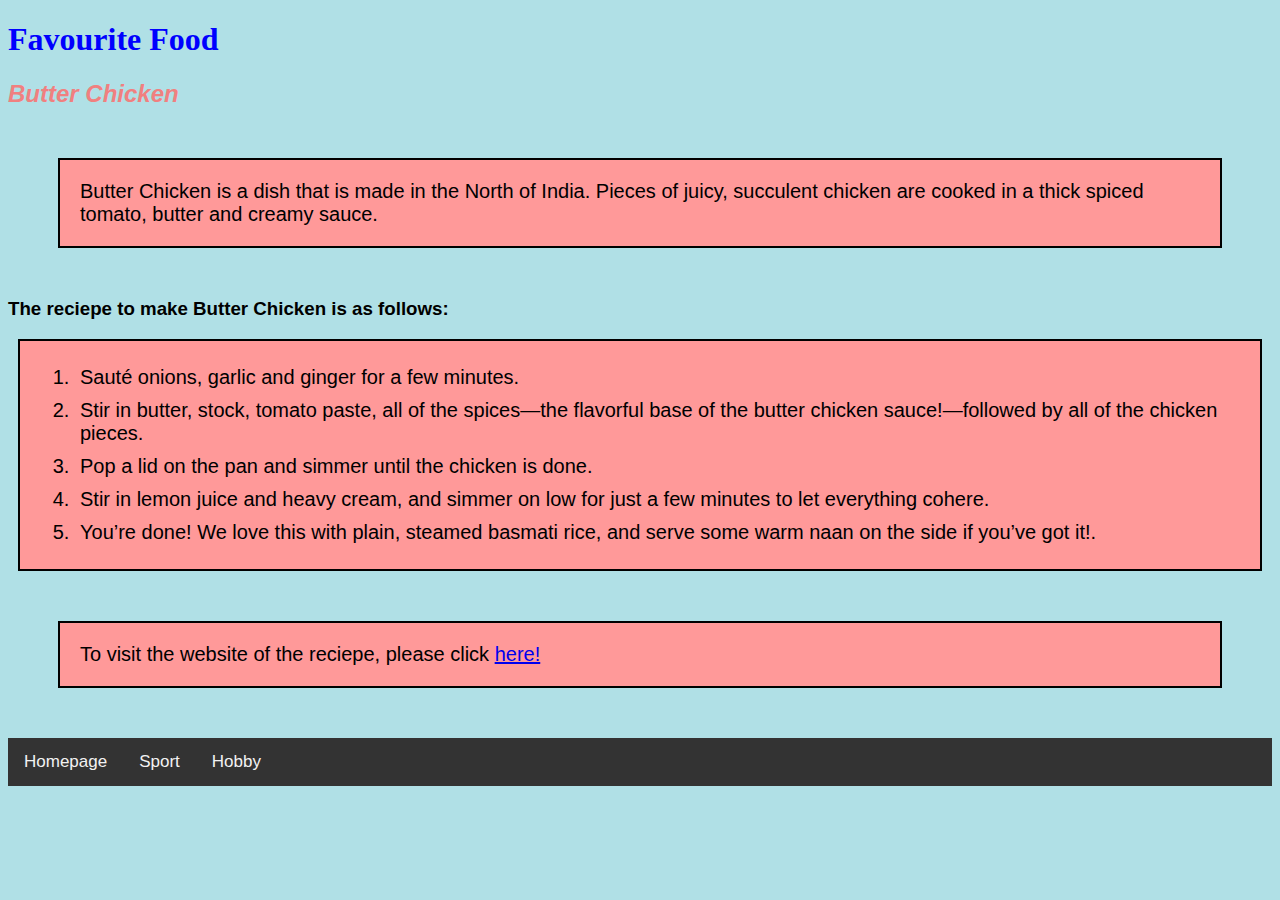
<file: favourite_food.html>
<!DOCTYPE html>
<html>
	<head>
		<title>
			Akshat Chhabra's Favourite Food
		</title>
   	 	<link rel="stylesheet" type="text/css" href="style.css">  
	</head>
	<body>
		<h1>
			Favourite Food
		</h1>
		<h2>
			Butter Chicken
		</h2>
		<p>
			Butter Chicken is a dish that is made in the North of India. 
			Pieces of juicy, succulent chicken are cooked in a thick spiced tomato, butter and
			creamy sauce.
		</p> 
		<h3>
			The reciepe to make Butter Chicken is as follows:
		</h3>
		<ol>
			<li>Sauté onions, garlic and ginger for a few minutes.</li>
			<li>Stir in butter, stock, tomato paste, all of the spices—the flavorful base of 
			    the butter chicken sauce!—followed by all of the chicken pieces.</li>
			<li>Pop a lid on the pan and simmer until the chicken is done.</li>
			<li>Stir in lemon juice and heavy cream, and simmer on low for just a few minutes 
			    to let everything cohere.</li>
			<li>You’re done! We love this with plain, steamed basmati rice, and serve some 
			    warm naan on the side if you’ve got it!.</li>
		</ol>
		<p> 
		   	To visit the website of the reciepe, please click
		   	<a href="https://themodernproper.com/stovetop-butter-chicken"> here!</a>
		</p>
	</body>
	<div class = "topnav">
  		<a href="index.html">Homepage</a> 
  		<a href="favourite_sport.html">Sport</a> 
  		<a href="favourite_hobby.html">Hobby</a> 
	</div>
</html>
</file>
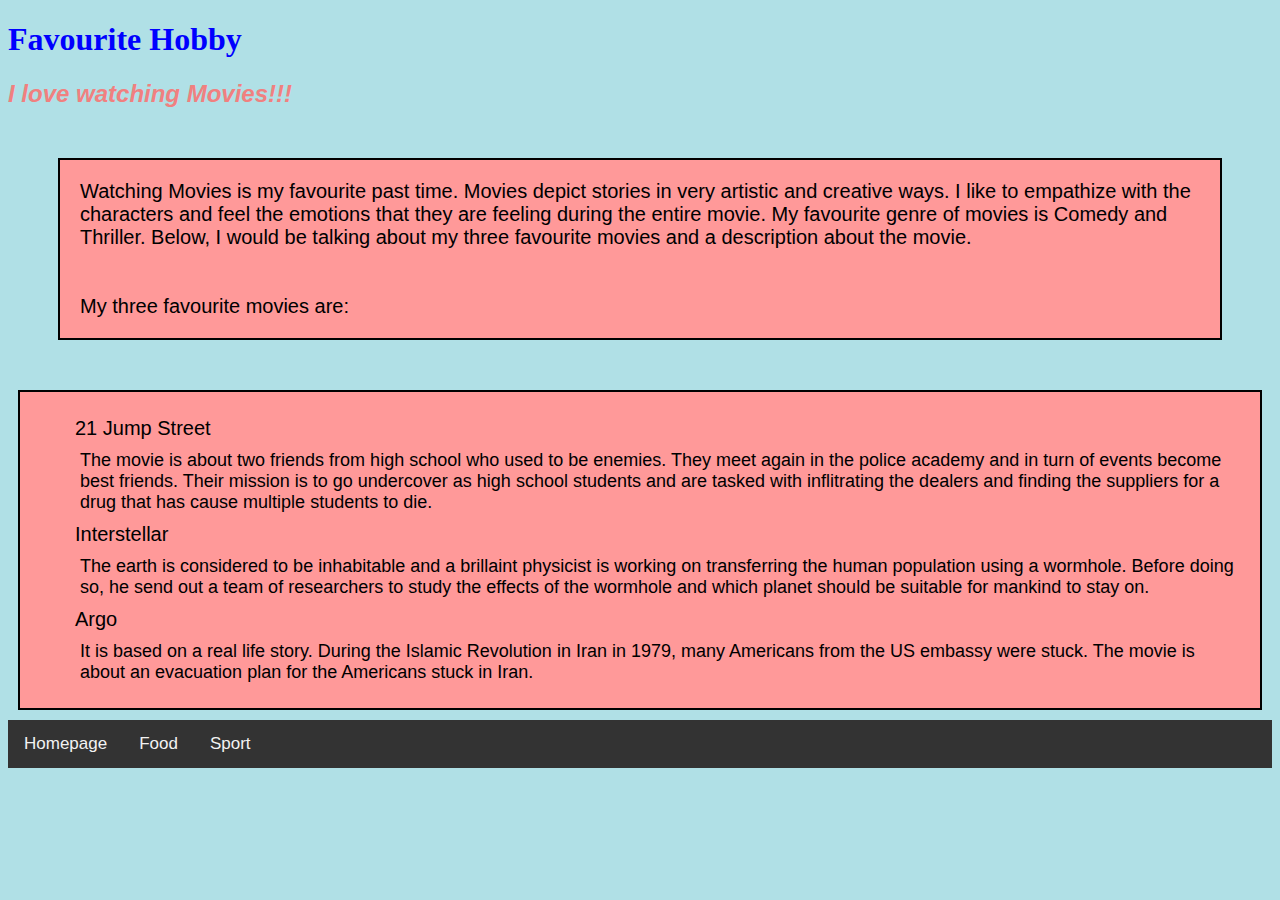
<file: favourite_hobby.html>
<!DOCTYPE html>
<html>
	<head>
		<title>
			Akshat Chhabra's Favourite Hobby
		</title>
   	 	<link rel="stylesheet" type="text/css" href="style.css">  
	</head>
	<body>
		<h1>
			Favourite Hobby
		</h1>
		<h2>
			I love watching Movies!!!
		</h2>
		<p>
			Watching Movies is my favourite past time. Movies depict stories in very artistic and creative ways. 
			I like to empathize with the characters and feel the emotions that they are feeling during the entire 
			movie. My favourite genre of movies is Comedy and Thriller. Below, I would be talking about my three 
			favourite movies and a description about the movie. 
		<br>
		<br>
		<br>    My three favourite movies are:
		</p>
		<dl>  
  			<dt>
				21 Jump Street
			</dt>  
  			<dd>
				The movie is about two friends from high school who used to be enemies. They meet again in the
				police academy and in turn of events become best friends. Their mission is to go undercover 
				as high school students and are tasked with inflitrating the dealers and finding the suppliers
				for a drug that has cause multiple students to die. 
			</dd>  
  			<dt>
				Interstellar
			</dt>  
  			<dd>
				The earth is considered to be inhabitable and a brillaint physicist is working on transferring
				the human population using a wormhole. Before doing so, he send out a team of researchers to 
				study the effects of the wormhole and which planet should be suitable for mankind to stay on. 
			</dd>  
 			<dt>
				Argo
			</dt>   
			<dd>
				It is based on a real life story. During the Islamic Revolution in Iran in 1979, many Americans 
				from the US embassy were stuck. The movie is about an evacuation plan for the Americans stuck in 
				Iran. 
			</dd>
		</dl>  
	</body>
	<div class = "topnav">
  		<a href="index.html">Homepage</a> 
  		<a href="favourite_food.html">Food</a> 
  		<a href="favourite_sport.html">Sport</a> 
	</div>
</html>
</file>
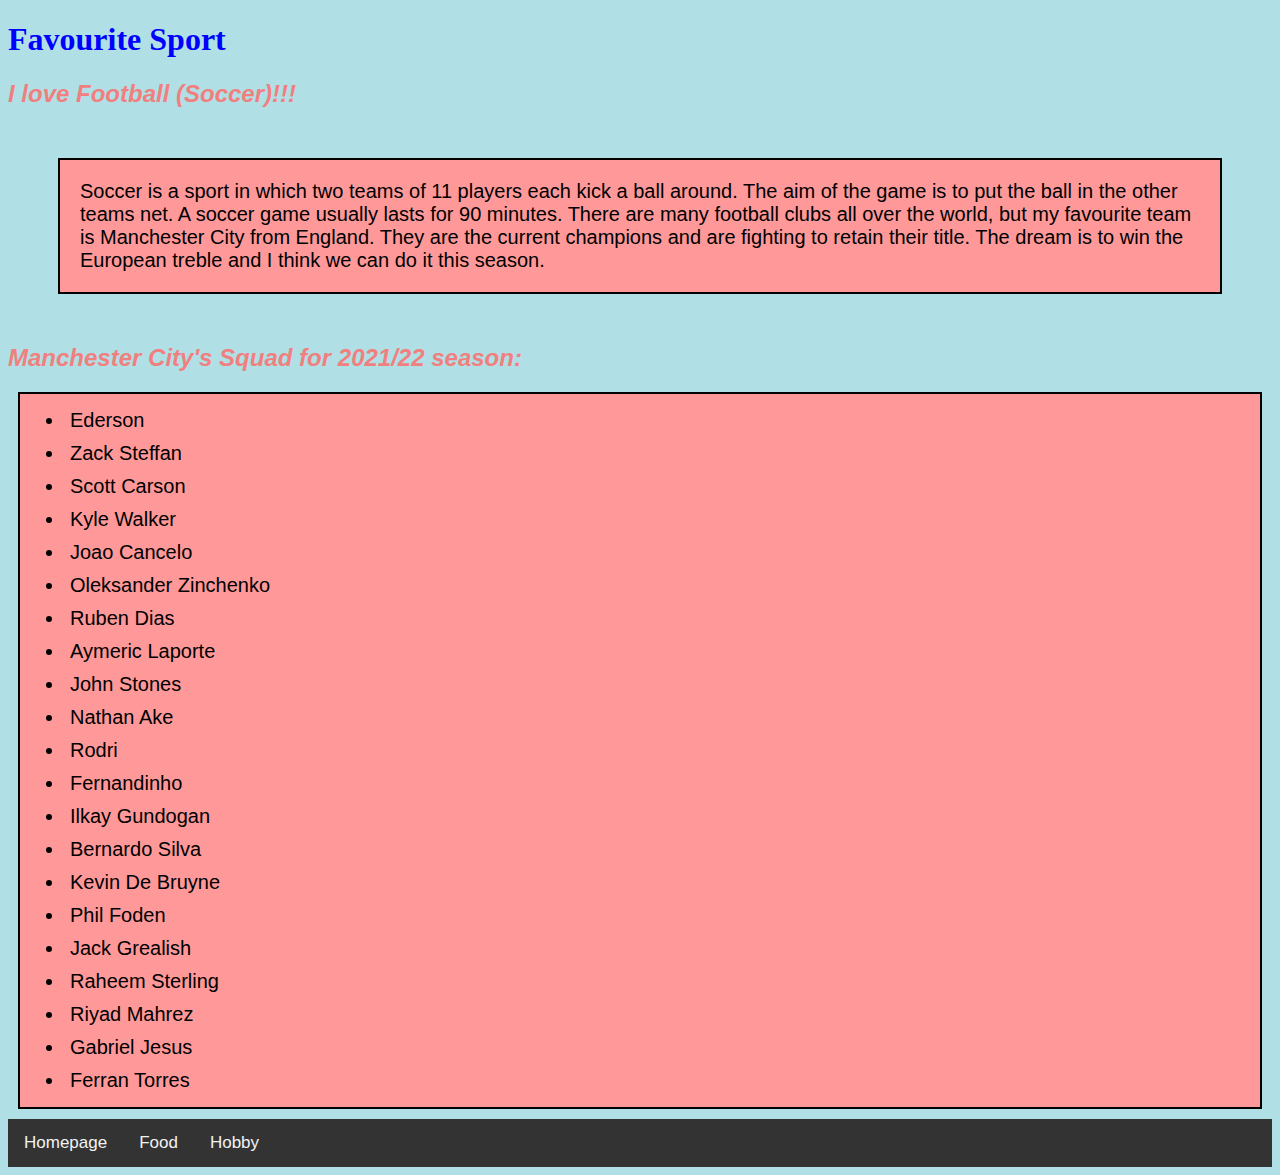
<file: favourite_sport.html>
<!DOCTYPE html>
<html>
	<head>
		<title>
			Akshat Chhabra's Favourite Sport
		</title>
   	 	<link rel="stylesheet" type="text/css" href="style.css">  
	</head>
	<body>
		<h1>
			Favourite Sport
		</h1>
		<h2>
			I love Football (Soccer)!!!
		</h2>
		<p>
			Soccer is a sport in which two teams of 11 players each kick a ball around. The aim of
			the game is to put the ball in the other teams net. A soccer game usually lasts for
 			90 minutes. There are many football clubs all over the world, but my favourite team is 
			Manchester City from England. They are the current champions and are fighting to retain 
			their title. The dream is to win the European treble and I think we can do it this season. 
		</p> 
		<h2> 
			Manchester City's Squad for 2021/22 season: 
		</h2>
		<ul>  
  			<li> Ederson </li>
			<li> Zack Steffan </li>
			<li> Scott Carson </li>
			<li> Kyle Walker </li>
			<li> Joao Cancelo </li>
			<li> Oleksander Zinchenko </li>
			<li> Ruben Dias </li>
			<li> Aymeric Laporte </li>
			<li> John Stones </li>
			<li> Nathan Ake </li>
			<li> Rodri </li>
			<li> Fernandinho </li>
			<li> Ilkay Gundogan </li>
			<li> Bernardo Silva </li>
			<li> Kevin De Bruyne </li>
			<li> Phil Foden </li>
			<li> Jack Grealish </li>
			<li> Raheem Sterling </li>
			<li> Riyad Mahrez </li>
			<li> Gabriel Jesus </li>
			<li> Ferran Torres </li>
		</ul>  
	</body>
	<div class = "topnav">
  		<a href="index.html">Homepage</a> 
  		<a href="favourite_food.html">Food</a> 
  		<a href="favourite_hobby.html">Hobby</a> 
	</div>
</html>
</file>
<file: style.css>
body {
	background-color: powderblue;
	font-family: Arial, Helvetica, sans-serif;
}
h1 {
	font-family: "Times New Roman", Times, serif;
	color: blue;
}	
h2{
	font-style: italic;
	size: 30px;
	color: #f08080;
}
h3{
	font-style: bold;
	size: 20px;
	color: black;
}
p{
	background: #ff9999;
  	padding: 20px;
	font-size: 20px;
  	border: 2px solid black;
  	margin: 50px;
}
ol {
  background: #ff9999;
  padding: 20px;
  margin-left: 35px;
  border: 2px solid black;
  margin: 10px;
}

ul {
  background: #ff9999;
  padding: 10px;
  border: 2px solid black;
  margin: 10px;
}
dl {
  background: #ff9999;
  padding: 20px;
  margin-left: 30px;
  border: 2px solid black;
  margin: 10px;
}
dt {
  font-size: 20px;
  background: #ff999;
  padding: 5px;
  margin-left: 30px;
}
dd {
  font-size: 18px;
  background: #ff999;
  padding: 5px;
  margin-left: 35px;
}

ol li {
  font-size: 20px;
  background: #ff9999;
  padding: 5px;
  margin-left: 35px;
}

ul li {
  font-size: 20px;
  background: #ff9999;
  padding: 5px;
  margin-left: 35px;
}
img {
  border: 1px solid #ddd;
  border-radius: 4px;
  padding: 5px;
  width: 200px;
  display: block;
  margin-left: auto;
  margin-right: auto;
}
.topnav {
  overflow: hidden;
  text-align: center;
  background-color: #333;
}

.topnav a {
  float: left;
  color: #f2f2f2;
  text-align: center;
  padding: 14px 16px;
  text-decoration: none;
  font-size: 17px;
}

.topnav a:hover {
    text-align: center;
  background-color: #ddd;
  color: black;
}

.topnav a.active {
  text-align: center;
  background-color: #04AA6D;
  color: white;
</file>
